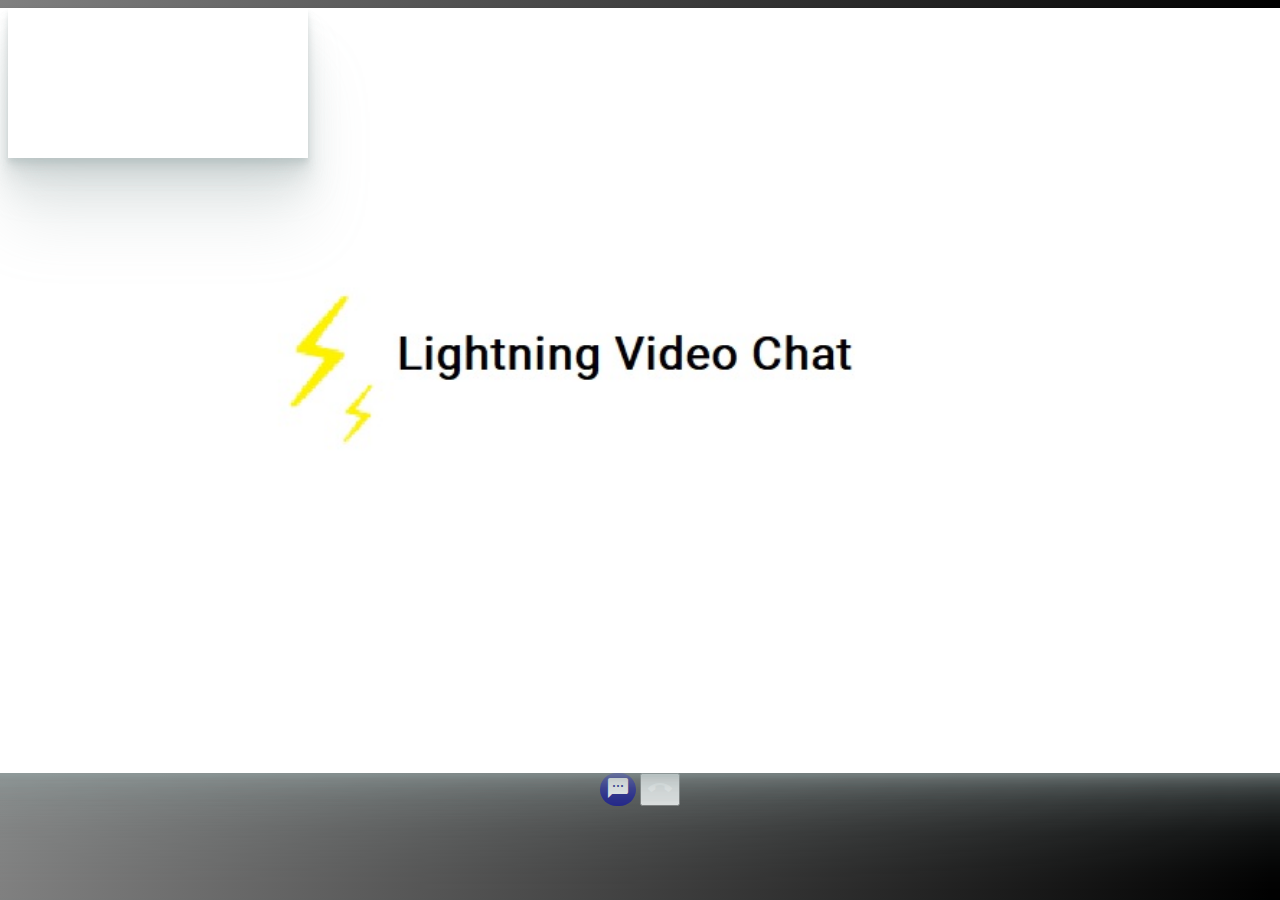
<file: index.html>
<!DOCTYPE html>
<html lang="en">
<head>
      <meta name="description" content="A simple video chat app. Better UI Design coming soon!">
    <!--  ScaleDrone  -->
    <script type='text/javascript' src='https://cdn.scaledrone.com/scaledrone.min.js'></script>
    <!-- Bootstrap and needed meta tags and stuff -->
    <link href="https://cdn.jsdelivr.net/npm/bootstrap@5.0.0-beta1/dist/css/bootstrap.min.css" rel="stylesheet" integrity="sha384-giJF6kkoqNQ00vy+HMDP7azOuL0xtbfIcaT9wjKHr8RbDVddVHyTfAAsrekwKmP1" crossorigin="anonymous">
    <script src="https://cdn.jsdelivr.net/npm/bootstrap@5.0.0-beta1/dist/js/bootstrap.bundle.min.js" integrity="sha384-ygbV9kiqUc6oa4msXn9868pTtWMgiQaeYH7/t7LECLbyPA2x65Kgf80OJFdroafW" crossorigin="anonymous"></script>
    <meta charset="UTF-8">
    <meta name="viewport" content="width=device-width, initial-scale=1.0">
    <title>⚡ Lightning Video Chat</title>
    <script src="script.js"></script>
    <link rel="stylesheet" href="style.css">
    <link href="https://fonts.googleapis.com/icon?family=Material+Icons"
      rel="stylesheet">
    <link rel="shortcut icon" href="https://github.com/kjbrobocat8/Lightning-videoChat/raw/master/videoChat-icon.png">
</head>
<body>
    <div class="stats">
        
    </div>
    <div class="container">
    <video id="localVideo" autoplay muted ></video>
    <video id="remoteVideo" autoplay poster="logo.jpg"></video>
    </div>
    <div class="footer-ctrls">
        <button type="button" class="button" id="chat" data-bs-toggle="tooltip" data-bs-placement="top" title="Chat"><a class="nav-link active"  href="https://kjbrobocat8.github.io/Chat.It" target="_blank"><i class="material-icons">textsms</i></a></button>&nbsp;
        <button class="btn btn-danger" id="end_call" onclick="window.location.href = 'https://kjbrobocat8.github.io'"><i class='material-icons'>call_end</i></button>
    </div>
</body>
</html>
</file>
<file: style.css>
#remoteVideo {
    height:85vh;
    background: white;
    width: 100rem;
    box-shadow: rgba(0, 0, 0, 0)2px 2px, rgba(156, 172, 172, 0.2) 0px 4px 4px, rgba(156, 172, 172, 0.2) 0px 8px 8px, rgba(156, 172, 172, 0.2) 0px 16px 16px, rgba(156, 172, 172, 0.2) 0px 32px 32px, rgba(156, 172, 172, 0.2) 0px 64px 64px;
}
.stats {
    font-family: Roboto;
    color:white;
}
#localVideo {
    background: white;
    width: 300px;
    position: absolute;
    top: 0;
    left: 0;
    box-shadow: rgba(0, 0, 0, 0)2px 2px, rgba(156, 172, 172, 0.2) 0px 4px 4px, rgba(156, 172, 172, 0.2) 0px 8px 8px, rgba(156, 172, 172, 0.2) 0px 16px 16px, rgba(156, 172, 172, 0.2) 0px 32px 32px, rgba(156, 172, 172, 0.2) 0px 64px 64px;
}


.container {
    display: flex;
    justify-content: center;
    position: relative;

}
body {
    background:black;
    background-image: linear-gradient(to left, black , gray);
    backdrop-filter:inherit;
}
.footer-ctrls {
    bottom: 0;
    color:white;
    justify-content: center;
    display: flex;
}
.button {
    color:white;
    background-color: navy;
    border-style: none;
    border-radius: 1000px;
}
.material-icons {
    color:white;
}
#leave_mtg {
    font-weight: bold;
    right:0;
    border-radius: 100px;
}
</file>
